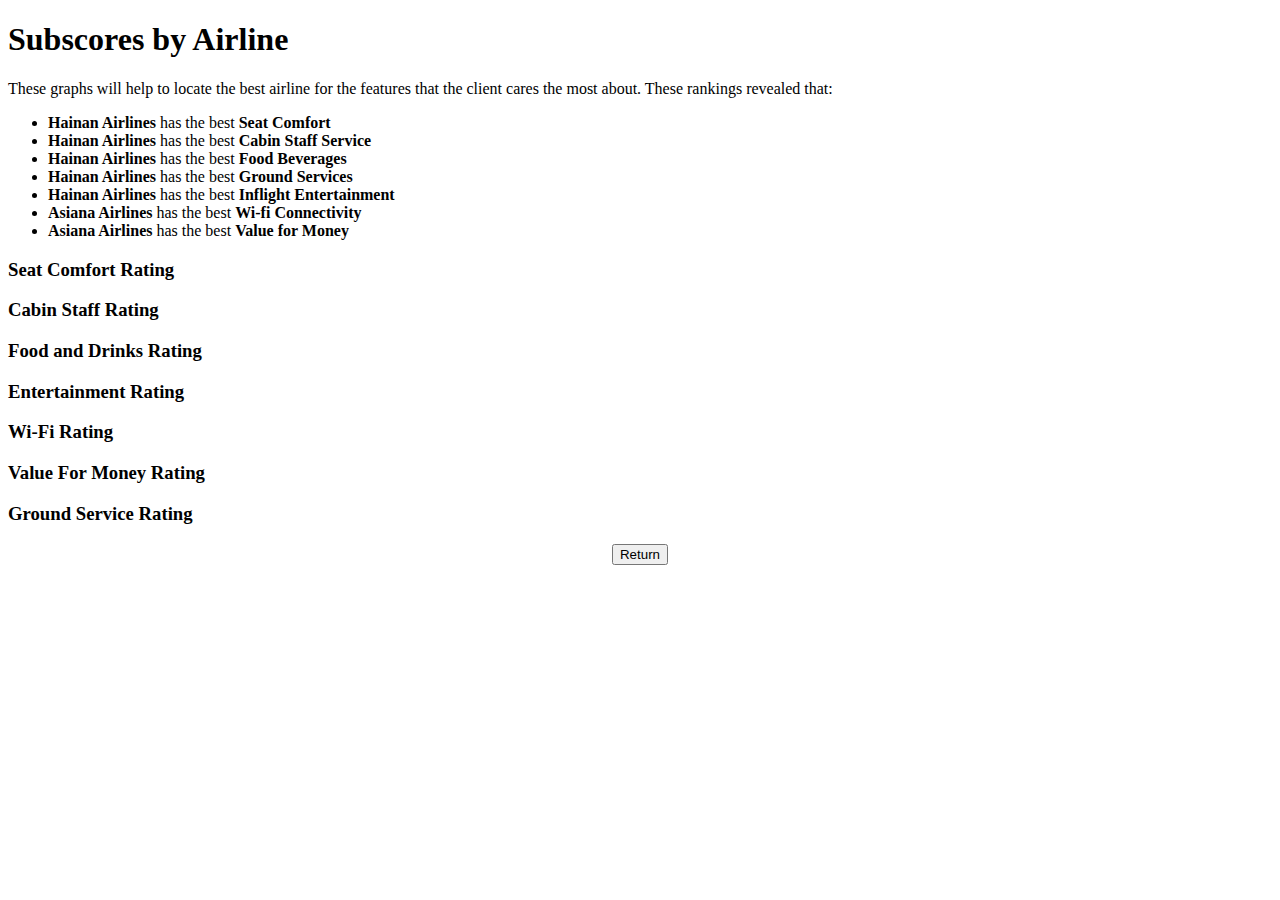
<file: bars.html>
<!DOCTYPE html>
<html lang="en">
<head>
    <meta charset="UTF-8">
    <meta name="viewport" content="width=device-width, initial-scale=1.0">
    <title>Homework 3 D3 part</title>
</head>
<body>




    <h1>Subscores by Airline</h1>

    <p>
        These graphs will help to locate the best airline for the features that the client cares the most about.
        These rankings revealed that:
        <ul>
            <li><b>Hainan Airlines</b> has the best <b>Seat Comfort</b></li>
            <li><b>Hainan Airlines</b> has the best <b>Cabin Staff Service</b></li>
            <li><b>Hainan Airlines</b> has the best <b>Food Beverages</b></li>
            <li><b>Hainan Airlines</b> has the best <b>Ground Services</b></li>
            <li><b>Hainan Airlines</b> has the best <b>Inflight Entertainment</b></li>
            <li><b>Asiana Airlines</b> has the best <b>Wi-fi Connectivity</b></li>
            <li><b>Asiana Airlines</b> has the best <b>Value for Money</b></li>
        </ul>

    <h3>Seat Comfort Rating</h3>
    <div id="seat"></div>
    <h3>Cabin Staff Rating</h3>
    <div id="cabin"></div>
    <h3>Food and Drinks Rating</h3>
    <div id="food"></div>
    <h3>Entertainment Rating</h3>
    <div id="enter"></div>
    <h3>Wi-Fi Rating</h3>
    <div id="wifi"></div>
    <h3>Value For Money Rating</h3>
    <div id="vfm"></div>
    <h3>Ground Service Rating</h3>
    <div id="ground"></div>

    <div style="text-align: center;">
    <button id = 'navigationButton'>Return</button>
    <script>
        const navigationButton = document.getElementById('navigationButton')
        navigationButton.addEventListener('click', function(){
            window.location.href = 'index.html';
        }

        )
    </script>
    </div>

    
    <script src='https://d3js.org/d3.v7.min.js'></script>
    <script src='proj.js'></script> 
    <script src='cabinstaff.js'></script> 
    <script src='food.js'></script> 
    <script src='enter.js'></script> 
    <script src='wifi.js'></script> 
    <script src='vfm.js'></script> 
    <script src='ground.js'></script>
   

    
    
</body>
</html>
</file>
